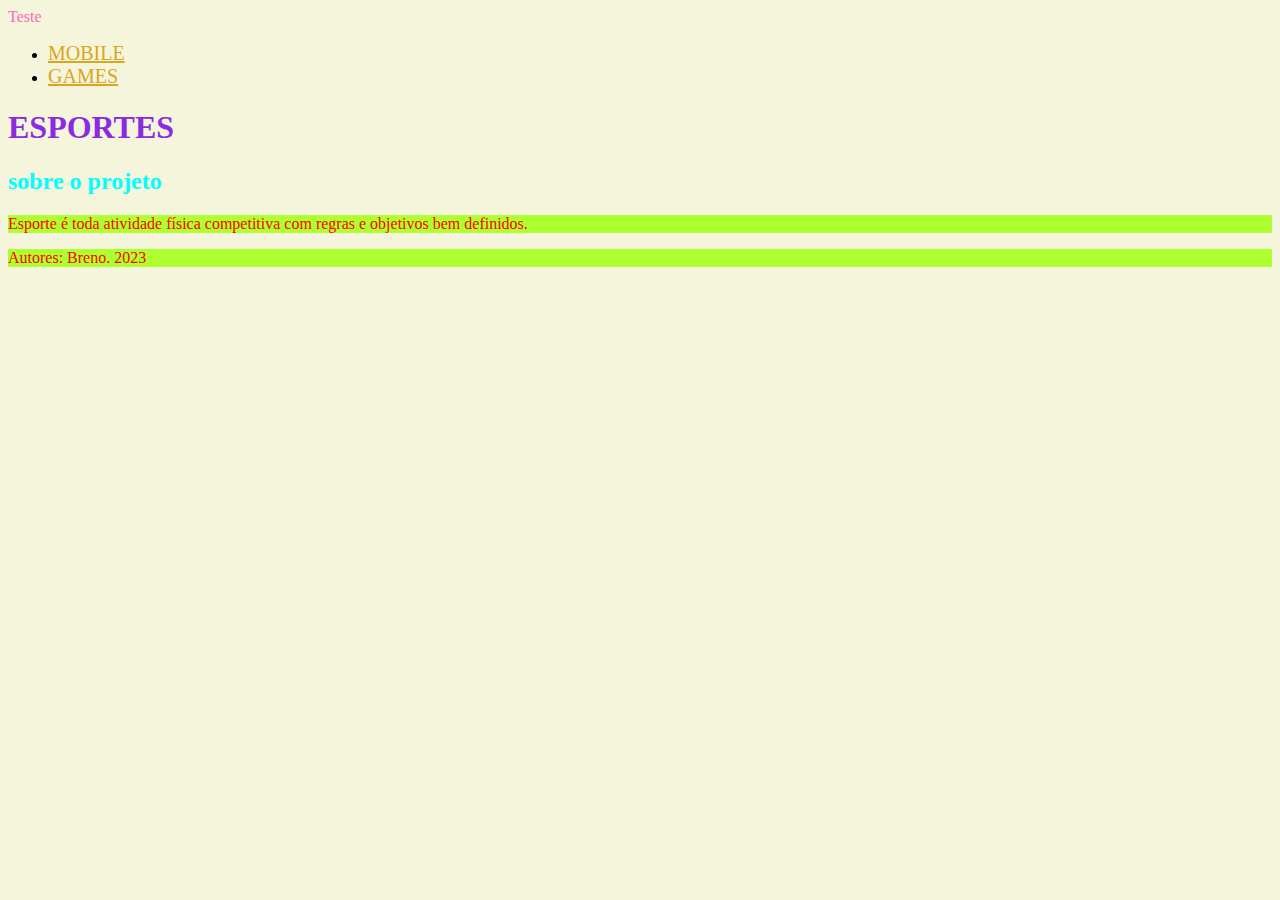
<file: index.html>
<!DOCTYPE html>
<html lang="pt-br">
<head>
    <meta charset="UTF-8">
    <meta http-equiv="X-UA-Compatible" content="IE=edge">
    <meta name="viewport" content="width=device-width, initial-scale=1.0">
    <title>Home</title>
    <header>Teste</header>

    <link rel="stylesheet" href="style.css">




</head>
<body>

    <div>

        <nav>

            <ul>
                <li><a href="://mobile/">MOBILE</a></li>
                <li><a href="://games/">GAMES</a></li>
            </ul>
        </nav>

        <header><h1>ESPORTES</h1>

        </header> 

        <section>
            <h2>sobre o projeto</h2>
            <P> Esporte é toda atividade física competitiva com regras e objetivos bem definidos.</P>

        </section>


        <footer> <p>Autores: Breno. 2023</p></footer>


    </div>




  

 

        </div>
</body>
</html>
</file>
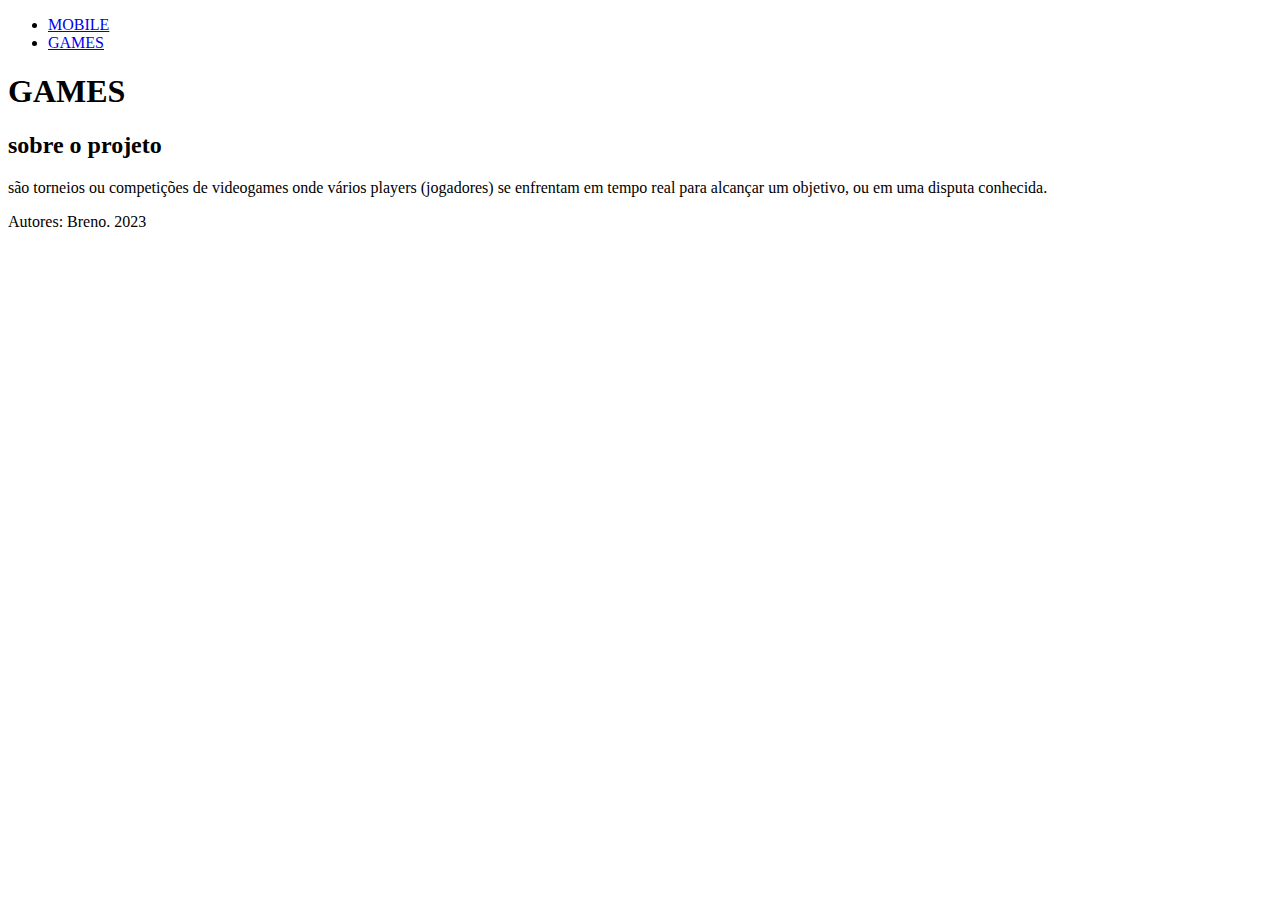
<file: games.html>
<!DOCTYPE html>
<html lang="pt-br">
<head>
    <meta charset="UTF-8">
    <meta http-equiv="X-UA-Compatible" content="IE=edge">
    <meta name="viewport" content="width=device-width, initial-scale=1.0">
    <title>Games</title>
</head>
<body>
    <div>

        <nav>

            <ul>
                <li><a href="file:///C:/Users/logonrmlocal/Desktop/exercicio1/mobile.html">MOBILE</a></li>
                <li><a href="file:///C:/Users/logonrmlocal/Desktop/exercicio1/index.html">GAMES</a></li>
            </ul>
        </nav>

        <header><h1>GAMES</h1>

        </header> 

        <section>
            <h2>sobre o projeto</h2>
            <P> são torneios ou competições de videogames onde vários players (jogadores) se enfrentam em tempo real para alcançar um objetivo, ou em uma disputa conhecida.</P>

        </section>


        <footer> <p>Autores: Breno. 2023</p></footer>


    </div>




  

 

        </div>
</body>
</html>
</file>
<file: style.css>
p{
    background-color: greenyellow;
    color: red;
    
}
a {
    color: goldenrod;
    font-size: 20px;

}

h2 {
    color:aqua;

}

h1{
    color:blueviolet

}

header{
    color: hotpink;

}

body {
background-color: beige;

}
</file>
